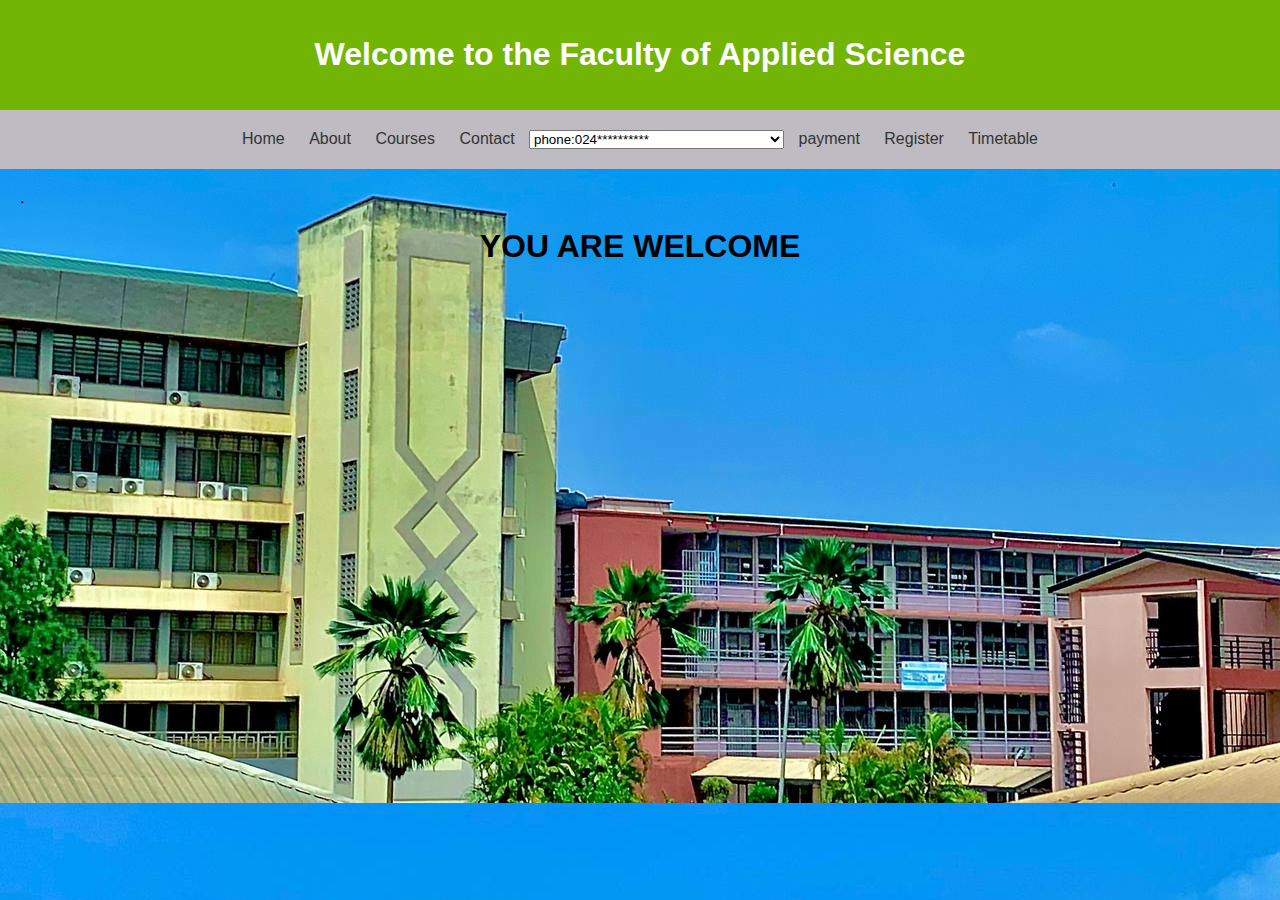
<file: HTML projects/index.html>
<!DOCTYPE html>
<html lang="en">
<head>
   </div>
    <meta charset="UTF-8">
    <meta http-equiv="X-UA-Compatible" content="IE=edge">
    <meta name="viewport" content="width=device-width, initial-scale=1.0">
    <title>Faculty Website - Home</title>
    <link rel="stylesheet" href="styles.css">
    <style>
        body{background-image:url("photo_2024-02-22_13-34-17.jpg") ;

        }
    </style>
</head>
<body>
    <header>
        <h1>Welcome to the Faculty of Applied Science</h1>
    </header>
    <nav>
        <a href="index.html">Home</a>
        <a href="about.html">About</a>
        <a href="courses.html">Courses</a>
         <a >Contact</a>
          <select>
            <option value="phone">phone:024**********</option>
            <option value="addrs">phone:P.O.BOX155,Kumasi</option>
            <option 
              <a href="www.excelgh@gmail.com">WWW.FalcAppliedScience.Kstu.edu.gh</a>

            </option>
            
        </select>
        <a href="payment.html">payment</a>
        <a href="register.html">Register</a>
        <a href="timetable.html">Timetable</a>
    </nav>
    <main>
        .

        </Body>
        <h1 style="text-align: center;"> YOU ARE WELCOME</h1>
       
        
        <body/>
        
    </main>
</p>
</body>
</html>
</file>
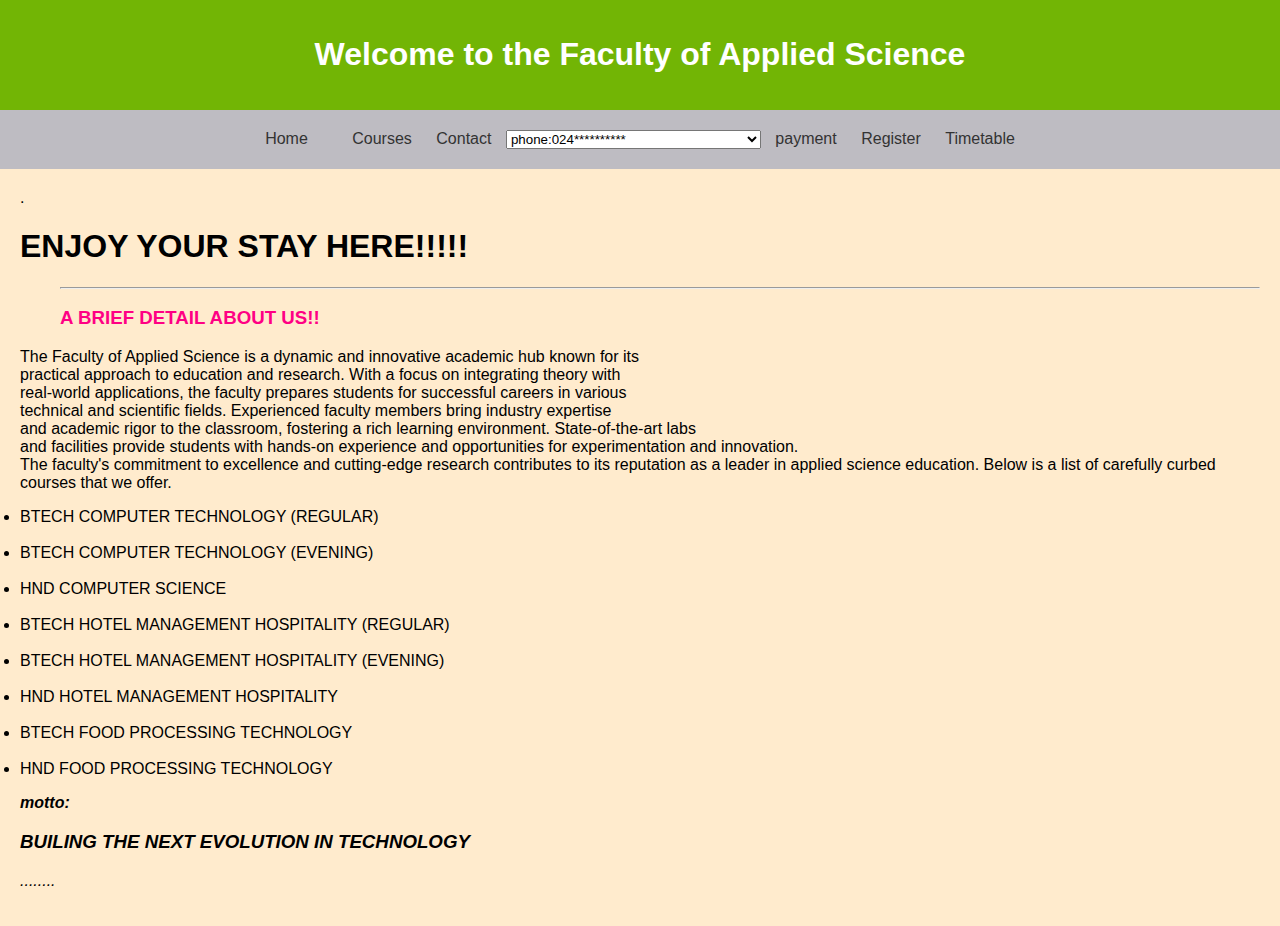
<file: HTML projects/about.html>
<!DOCTYPE html>
<html lang="en">
<head>
    <meta charset="UTF-8">
    <meta http-equiv="X-UA-Compatible" content="IE=edge">
    <meta name="viewport" content="width=device-width, initial-scale=1.0">
    <title>Faculty Website - Home</title>
    <link rel="stylesheet" href="styles.css">
    
    <style>
        body{background-color: blanchedalmond ;
           
        }
    </style>
</head>
<body>
    <header>
        <h1>Welcome to the Faculty of Applied Science</h1>
    </header>
    <nav>
        <a href="index.html">Home</a>
        <a href="contact.html"></a>
        <a href="courses.html">Courses</a>
         <a >Contact</a>
          <select>
            <option value="phone">phone:024**********</option>
            <option value="addrs">phone:P.O.BOX155,Kumasi</option>
            <option 
              <a href="www.excelgh@gmail.com">WWW.FalcAppliedScience.Kstu.edu.gh</a>

            </option>
            
        </select>
        <a href="payment.html">payment</a>
        <a href="register.html">Register</a>
        <a href="timetable.html">Timetable</a>
    </nav>
    <main>
        .

        </Body>
        <h1>ENJOY YOUR STAY HERE!!!!! </h1>
        <ul><hr>
           <h3 style="color:rgb(255, 0, 132)" > A BRIEF DETAIL ABOUT US!! </h3>
        </ul></hr>

           
        <p style="font-size: 15;">The Faculty of Applied Science is a dynamic and innovative academic hub known for its <br>
            practical approach to education and research. With a focus on integrating theory with<br>
             real-world applications, the faculty prepares students for successful careers in various <br>
             technical and scientific fields. Experienced faculty members bring industry expertise <br>
             and academic rigor to the classroom, fostering a rich learning environment. State-of-the-art labs<br>
              and facilities provide students with hands-on experience and opportunities for experimentation and innovation.<br>
               The faculty's commitment to excellence and cutting-edge research contributes to its reputation as a leader in applied science education.
               Below is a list of carefully curbed courses that we offer.
            </p>

       <p style="font-size:20" > 
             <li>BTECH COMPUTER TECHNOLOGY (REGULAR)</li><br>
             <li>BTECH COMPUTER TECHNOLOGY (EVENING)</li><br>
             <li>HND COMPUTER SCIENCE</li><br>
             <li>BTECH HOTEL MANAGEMENT HOSPITALITY (REGULAR)</li><br>
             <li>BTECH HOTEL MANAGEMENT HOSPITALITY (EVENING)</li><br>
             <li>HND HOTEL MANAGEMENT HOSPITALITY</li><br>
             <li>BTECH FOOD PROCESSING TECHNOLOGY</li><br>
             <li>HND FOOD PROCESSING TECHNOLOGY</li>


           <p><i><b>motto:</b><h3>BUILING THE NEXT EVOLUTION IN TECHNOLOGY</h3>........<i>
        
    </main>
</p>
</body>
</html>
</file>
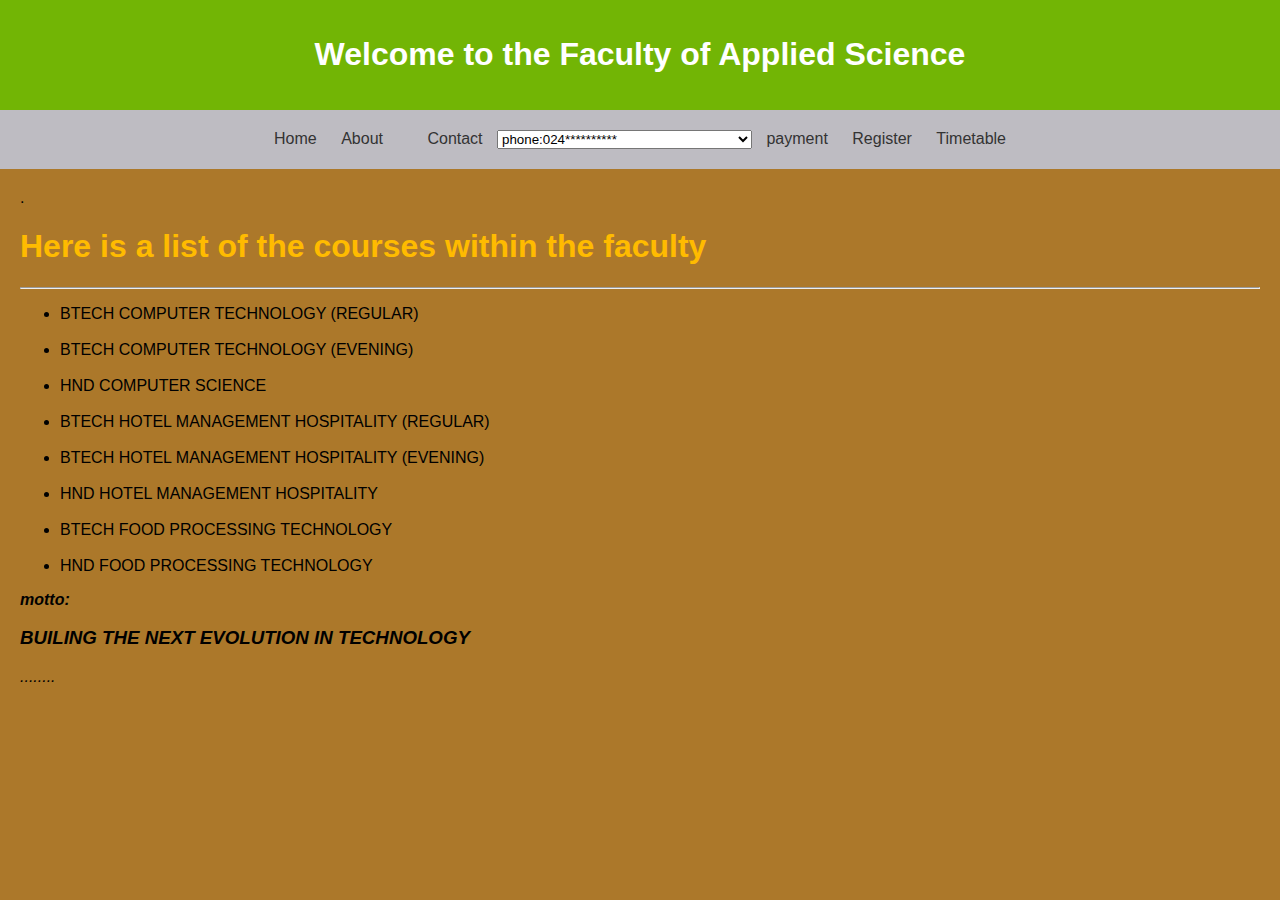
<file: HTML projects/courses.html>
<!DOCTYPE html>
<html lang="en">
<head>
    <meta charset="UTF-8">
    <meta http-equiv="X-UA-Compatible" content="IE=edge">
    <meta name="viewport" content="width=device-width, initial-scale=1.0">
    <title>Faculty Website - Home</title>
    <link rel="stylesheet" href="styles.css">
    
    <style>
        body{background-color: rgb(172, 120, 42) ;
           
        }
    </style>
</head>
<body>
    <header>
        <h1>Welcome to the Faculty of Applied Science</h1>
    </header>
    <nav>
        <a href="index.html">Home</a>
        <a href="about.html">About</a>
        <a href="courses.html"></a>
         <a >Contact</a>
          <select>
            <option value="phone">phone:024**********</option>
            <option value="addrs">phone:P.O.BOX155,Kumasi</option>
            <option 
              <a href="www.excelgh@gmail.com">WWW.FalcAppliedScience.Kstu.edu.gh</a>

            </option>
            
        </select>
        <a href="payment.html">payment</a>
        <a href="register.html">Register</a>
        <a href="timetable.html">Timetable</a>
    </nav>
    <main>
        .

        </Body>
        <h1></h1>
        <h1 style="color:rgb(255, 187, 0)" > Here is a list of the courses within the faculty </h1>
       <hr/>
       <p style="font-size:20" >
            <ul> 
             <li>BTECH COMPUTER TECHNOLOGY (REGULAR)</li><br>
             <li>BTECH COMPUTER TECHNOLOGY (EVENING)</li><br>
             <li>HND COMPUTER SCIENCE</li><br>
             <li>BTECH HOTEL MANAGEMENT HOSPITALITY (REGULAR)</li><br>
             <li>BTECH HOTEL MANAGEMENT HOSPITALITY (EVENING)</li><br>
             <li>HND HOTEL MANAGEMENT HOSPITALITY</li><br>
             <li>BTECH FOOD PROCESSING TECHNOLOGY</li><br>
             <li>HND FOOD PROCESSING TECHNOLOGY</li>
              </ul>


           <p><i><b>motto:</b><h3>BUILING THE NEXT EVOLUTION IN TECHNOLOGY</h3>........<i>
        
    </main>
</p>
</body>
</html>
</file>
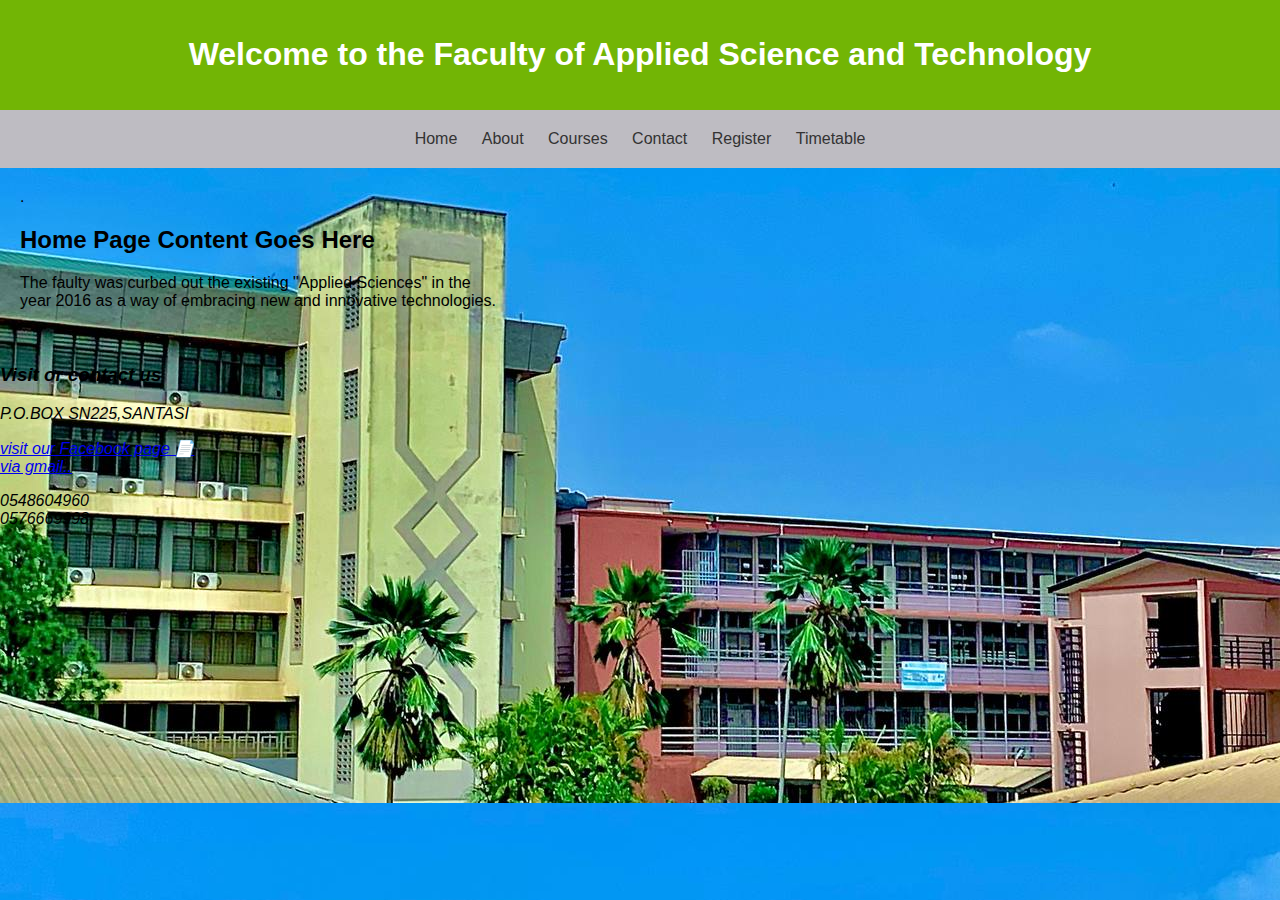
<file: HTML projects/index,htm.html>
<!DOCTYPE html>
<html lang="en">
<head>
    <meta charset="UTF-8">
    <meta http-equiv="X-UA-Compatible" content="IE=edge">
    <meta name="viewport" content="width=device-width, initial-scale=1.0">
    <title>Faculty Website - Home</title>
    <link rel="stylesheet" href="styles.css">
    <style>
        body{background-image:url("photo_2024-02-22_13-34-17.jpg") ;

        }
    </style>
</head>
<body>
    <header>
        <h1>Welcome to the Faculty of Applied Science and Technology</h1>
    </header>
    <nav>
        <a href="index.html">Home</a>
        <a href="about.html">About</a>
        <a href="courses.html">Courses</a>
        <a href="contact.html">Contact</a>
        <a href="register.html">Register</a>
        <a href="timetable.html">Timetable</a>
    </nav>
    <main>
        .

        </Body>
        <h2>Home Page Content Goes Here</h2>
        <p> The faulty was curbed out the existing "Applied Sciences" in the <br>
            year 2016 as a way of embracing new and innovative technologies.</p>
    </main>
</p>
<address >
   <h3>Visit or contact us</h3>
   <p>P.O.BOX SN225,SANTASI</p>
   <a href="Facebook.html">visit our Facebook page 📄 </a><br>
  <a href="www.excelgh@gmail.com">via gmail..</a>
  <p>0548604960 <br>  0576669998</p>
</address>
</body>
</html>
</file>
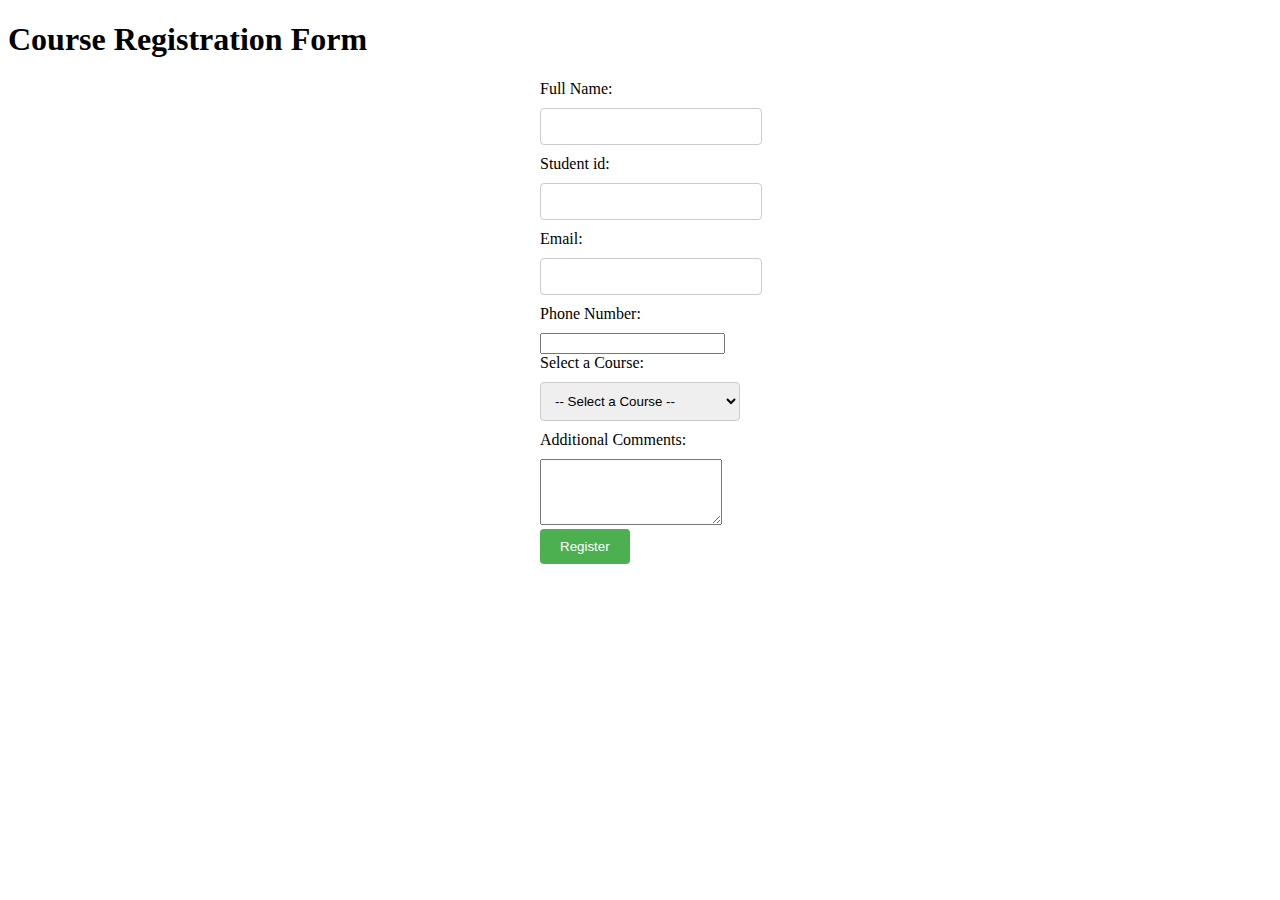
<file: HTML projects/Regiter.html>
<!DOCTYPE html>
<html lang="en">
<head>
    <meta charset="UTF-8">
    <title>Course Registration Form</title>
    <style>
        /* CSS styles for the form */
        form {
            max-width: 200px;
            margin: 0 auto;
        }
        label {
            display: block;
            margin-bottom: 10px;
        }
        input[type="text"],
        input[type="email"],
        select {
            width: 100%;
            padding: 10px;
            margin-bottom: 10px;
            border: 1px solid #ccc;
            border-radius: 4px;
        }
        input[type="submit"] {
            background-color: #4CAF50;
            color: white;
            padding: 10px 20px;
            border: none;
            border-radius: 4px;
            cursor: pointer;
        }
    </style>
</head>
<body>
    <h1>Course Registration Form</h1>
    <form action="#" method="POST">
        <label for="name">Full Name:</label>
        <input type="text" id="name" name="name" required>

        <label for="stdent id">Student id:</label>
        <input type="email" id="email" name="email" required>

        <label for="email">Email:</label>
        <input type="email" id="email" name="email" required>

        <label for="phone">Phone Number:</label>
        <input type="tel" id="phone" name="phone" required>

        <label for="course">Select a Course:</label>
        <select id="course" name="course" required>
            <option value="">-- Select a Course --</option>
            <option value="math">Mathematics</option>
            <option value="science">Science</option>
            <option value="english">English</option>
            <option value="history">History</option>
            <!-- Add more courses as needed -->
        </select>

        <label for="message">Additional Comments:</label>
        <textarea id="message" name="message" rows="4"></textarea>

        <input type="submit" value="Register">
    </form>
</body>
</html>
</file>
<file: HTML projects/styles.css>
body {
    font-family: Arial, sans-serif;
    margin: 0;
    padding: 0;
}

header {
    background-color: #72b505;
    color: white;
    text-align: center;
    padding: 15px 0;
}

nav {
    background-color: #bebcc2;
    padding: 20px;
    text-align: center;
}

nav a {
    margin: 0 10px;
    text-decoration: none;
    color: #333;
}

main {
    padding: 20px;
}
</file>
